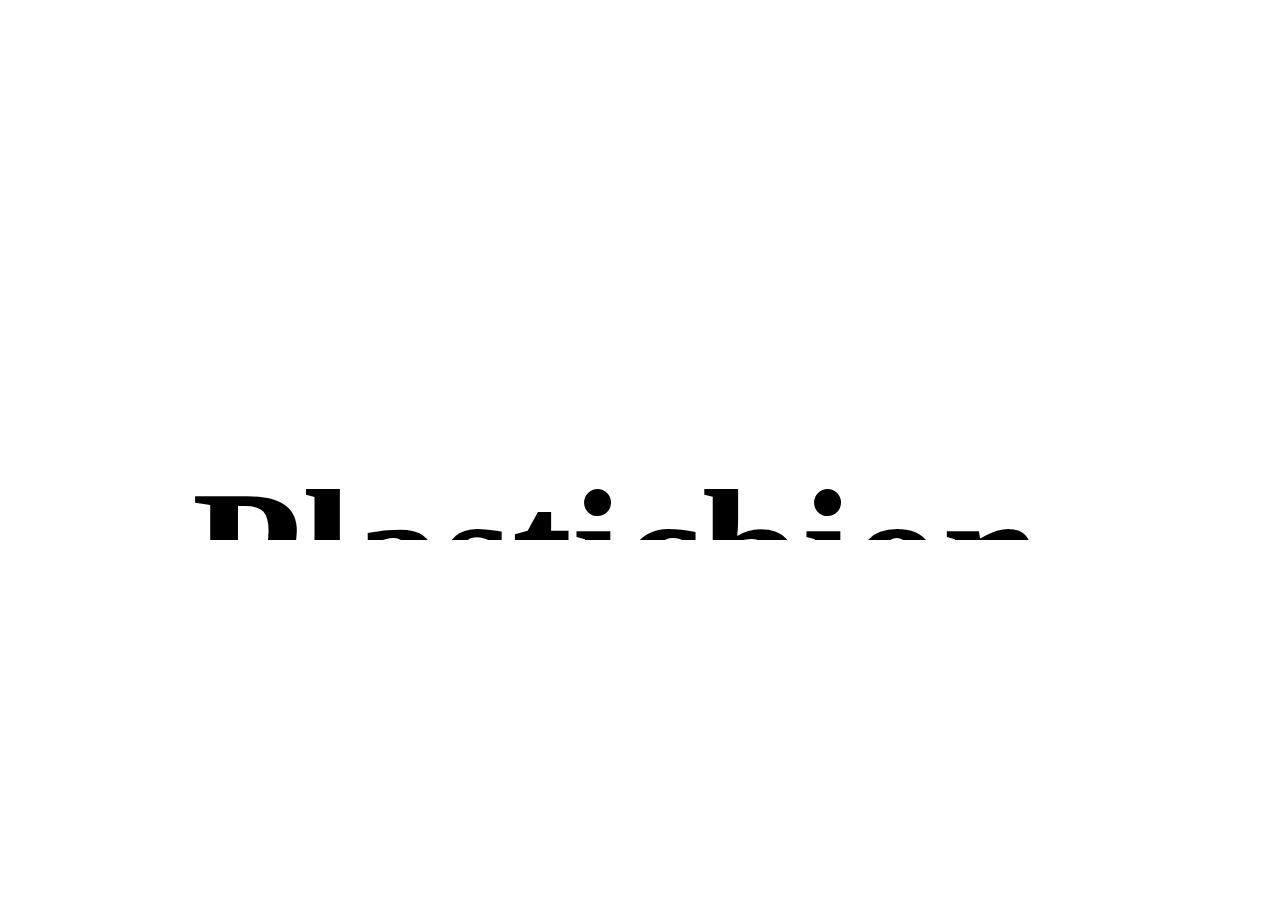
<file: front.html>
<!DOCTYPE html>
<html lang="en">
<head>
    <meta charset="UTF-8">
    <meta http-equiv="X-UA-Compatible" content="IE=edge">
    <meta name="viewport" content="width=device-width, initial-scale=1.0">
    <title>Document</title>
    <style>
        *{
            padding: 0;
            margin: 0%;
            box-sizing: border-box;
        }
        html,body{
            height: 100%;
            width: 100%;
        }
        #main{
            height: 100%;
            width: 100%;
            display: flex;
            justify-content: center;
            align-items: center;
        }
        #text{
            width: 70%;
            height: 20%;
            display:flex;
            align-items: center;
            justify-content: center;
            overflow: hidden;
            

        }
        h1{
            font-size: 20vh;
            
         }
        h1 span{
           display: inline-block;
           transform: translateY(100%);
         }

    </style>
</head>
<body>
    <div id="main">
        <div id="text">
        <h1>Plasticbionic</h1>
        </div>
    </div>
  <script src="https://cdnjs.cloudflare.com/ajax/libs/gsap/3.11.3/gsap.min.js" integrity="sha512-gmwBmiTVER57N3jYS3LinA9eb8aHrJua5iQD7yqYCKa5x6Jjc7VDVaEA0je0Lu0bP9j7tEjV3+1qUm6loO99Kw==" crossorigin="anonymous" referrerpolicy="no-referrer"></script>
 <script>
    var h1= document.querySelector("h1");
    var clutter="";
    var j=0;
    for(var i=0; j<=Math.floor(h1.textContent.length/2); i++){
        clutter+=`<span data-delay="${i}">${h1.textContent.charAt(j)}</span>`;
            j++;
    }
    for(var i=Math.floor(h1.textContent.length/2)-1; i>=0; i--){
        clutter+=`<span data-delay="${i}">${h1.textContent.charAt(j)}</span>`;
            j++;
    }
    document.querySelector("h1").innerHTML=clutter;
    document.querySelectorAll("h1 span").forEach(function(elem) {
        gsap.to(elem,{
            ease:Expo.easeInOut,
            duration: 1,
            y:0,
            delay: elem.dataset.delay*.1
        })
        
    });
 </script>
</body>
</html>
</file>
